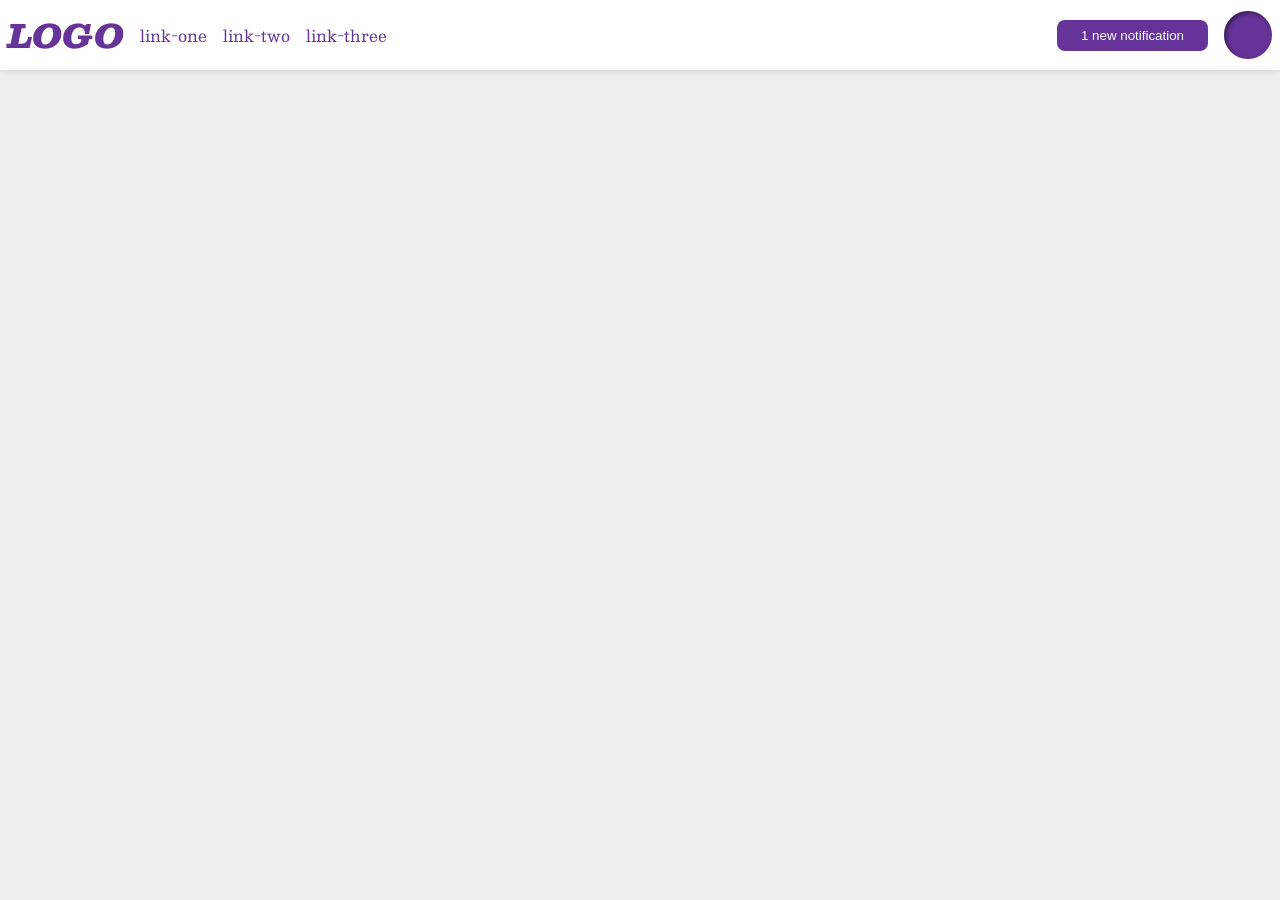
<file: foundations/flex/03-flex-header-2/index.html>
<!DOCTYPE html>
<html lang="en">
  <head>
    <meta charset="UTF-8">
    <meta http-equiv="X-UA-Compatible" content="IE=edge">
    <meta name="viewport" content="width=device-width, initial-scale=1.0">
    <title>Flex Header 2</title>
    <link rel="stylesheet" href="style.css">
  </head>
  <body>
    <div class="header">
      <div class="left-items">
        <div class="logo">
          LOGO
        </div>
        <ul class="links">
          <li><a href="https://google.com">link-one</a></li>
          <li><a href="https://google.com">link-two</a></li>
          <li><a href="https://google.com">link-three</a></li>
        </ul>
      </div>
      <div class="right-items">
        <button class="notifications">
          1 new notification
        </button>
        <div class="profile-image"></div>
      </div>
    </div>
  </body>
</html>
</file>
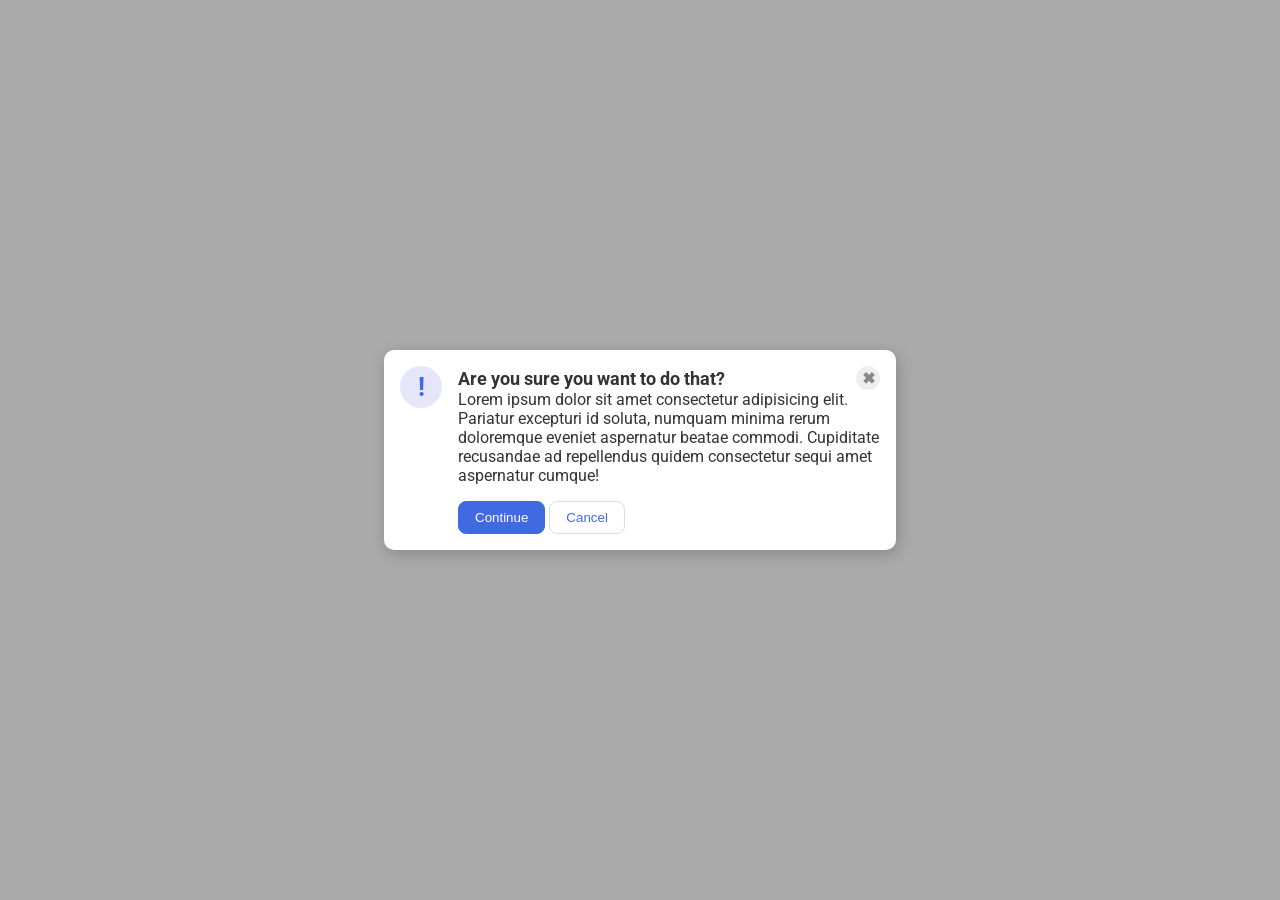
<file: foundations/flex/05-flex-modal/index.html>
<!DOCTYPE html>
<html lang="en">
  <head>
    <meta charset="UTF-8">
    <meta http-equiv="X-UA-Compatible" content="IE=edge">
    <meta name="viewport" content="width=device-width, initial-scale=1.0">
    <link rel="stylesheet" href="style.css">
    <title>Modal</title>
  </head>
  <body>
    <div class="modal">
      <div class="icon">!</div>
      <div class="container">
        <div class="header">Are you sure you want to do that?
          <button class="close-button">✖</button>
        </div>
        <div class="text">Lorem ipsum dolor sit amet consectetur adipisicing elit. Pariatur excepturi id soluta, numquam minima rerum doloremque eveniet aspernatur beatae commodi. Cupiditate recusandae ad repellendus quidem consectetur sequi amet aspernatur cumque!</div>
        <button class="continue">Continue</button>
        <button class="cancel">Cancel</button>
      </div>
    </div>
  </body>
</html>
</file>
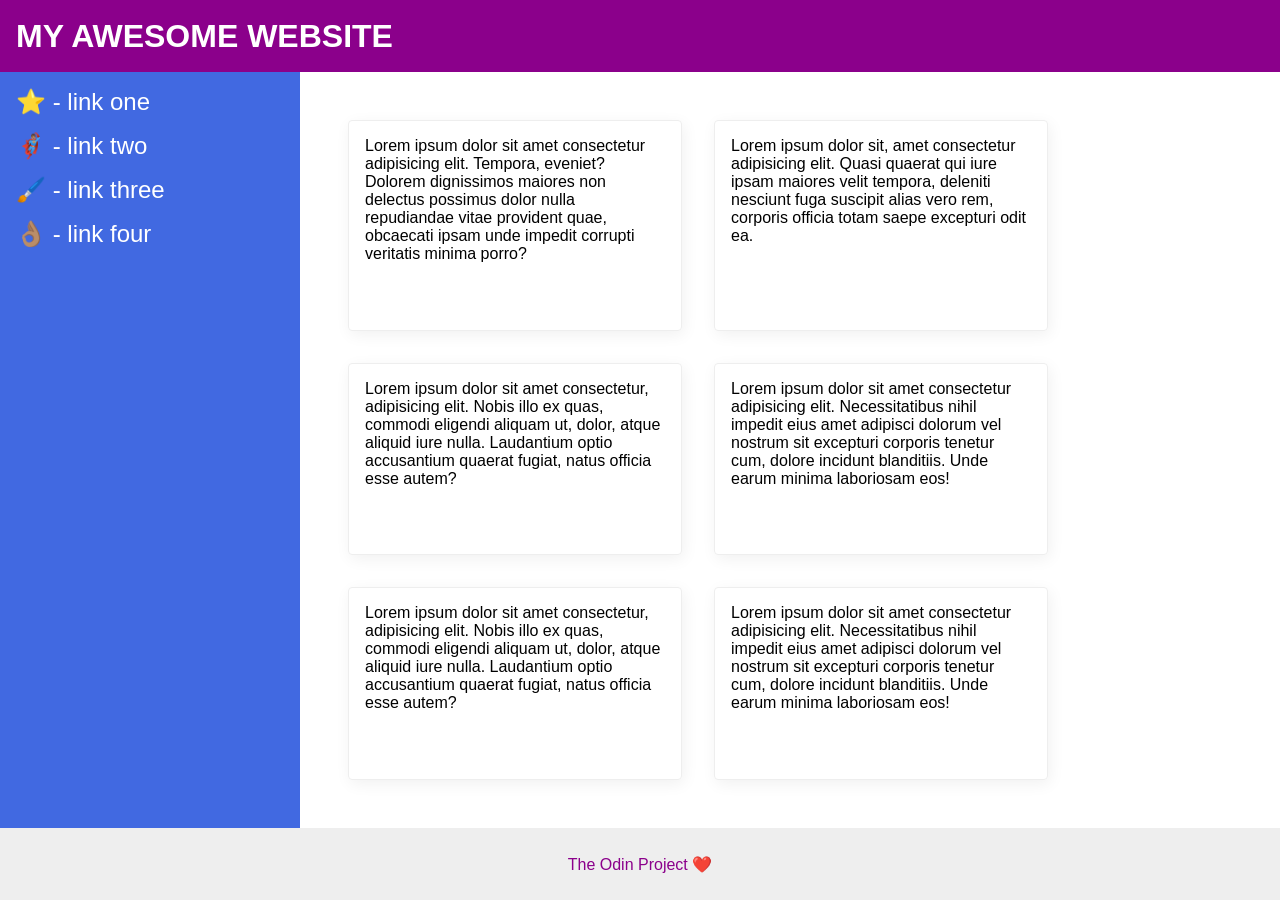
<file: foundations/flex/07-flex-layout-2/index.html>
<!DOCTYPE html>
<html lang="en">
  <head>
    <meta charset="UTF-8">
    <meta http-equiv="X-UA-Compatible" content="IE=edge">
    <meta name="viewport" content="width=device-width, initial-scale=1.0">
    <title>The Holy Grail</title>
    <link rel="stylesheet" href="style.css">
  </head>
  <body>
    <div class="header">
      MY AWESOME WEBSITE
    </div>

    <div class="content">
      <div class="sidebar">
        <ul>
          <li><a href="#">⭐ - link one</a></li>
          <li><a href="#">🦸🏽‍♂️ - link two</a></li>
          <li><a href="#">🖌️ - link three</a></li>
          <li><a href="#">👌🏽 - link four</a></li>
        </ul>
      </div>
      <div class="cards">
        <div class="card">Lorem ipsum dolor sit amet consectetur adipisicing elit. Tempora, eveniet? Dolorem dignissimos maiores non delectus possimus dolor nulla repudiandae vitae provident quae, obcaecati ipsam unde impedit corrupti veritatis minima porro?</div>
        <div class="card">Lorem ipsum dolor sit, amet consectetur adipisicing elit. Quasi quaerat qui iure ipsam maiores velit tempora, deleniti nesciunt fuga suscipit alias vero rem, corporis officia totam saepe excepturi odit ea.</div>
        <div class="card">Lorem ipsum dolor sit amet consectetur, adipisicing elit. Nobis illo ex quas, commodi eligendi aliquam ut, dolor, atque aliquid iure nulla. Laudantium optio accusantium quaerat fugiat, natus officia esse autem?</div>
        <div class="card">Lorem ipsum dolor sit amet consectetur adipisicing elit. Necessitatibus nihil impedit eius amet adipisci dolorum vel nostrum sit excepturi corporis tenetur cum, dolore incidunt blanditiis. Unde earum minima laboriosam eos!</div>
        <div class="card">Lorem ipsum dolor sit amet consectetur, adipisicing elit. Nobis illo ex quas, commodi eligendi aliquam ut, dolor, atque aliquid iure nulla. Laudantium optio accusantium quaerat fugiat, natus officia esse autem?</div>
        <div class="card">Lorem ipsum dolor sit amet consectetur adipisicing elit. Necessitatibus nihil impedit eius amet adipisci dolorum vel nostrum sit excepturi corporis tenetur cum, dolore incidunt blanditiis. Unde earum minima laboriosam eos!</div>
      </div>
    </div>
    
    <div class="footer">
      The Odin Project ❤️
    </div>
  </body>
</html>
</file>
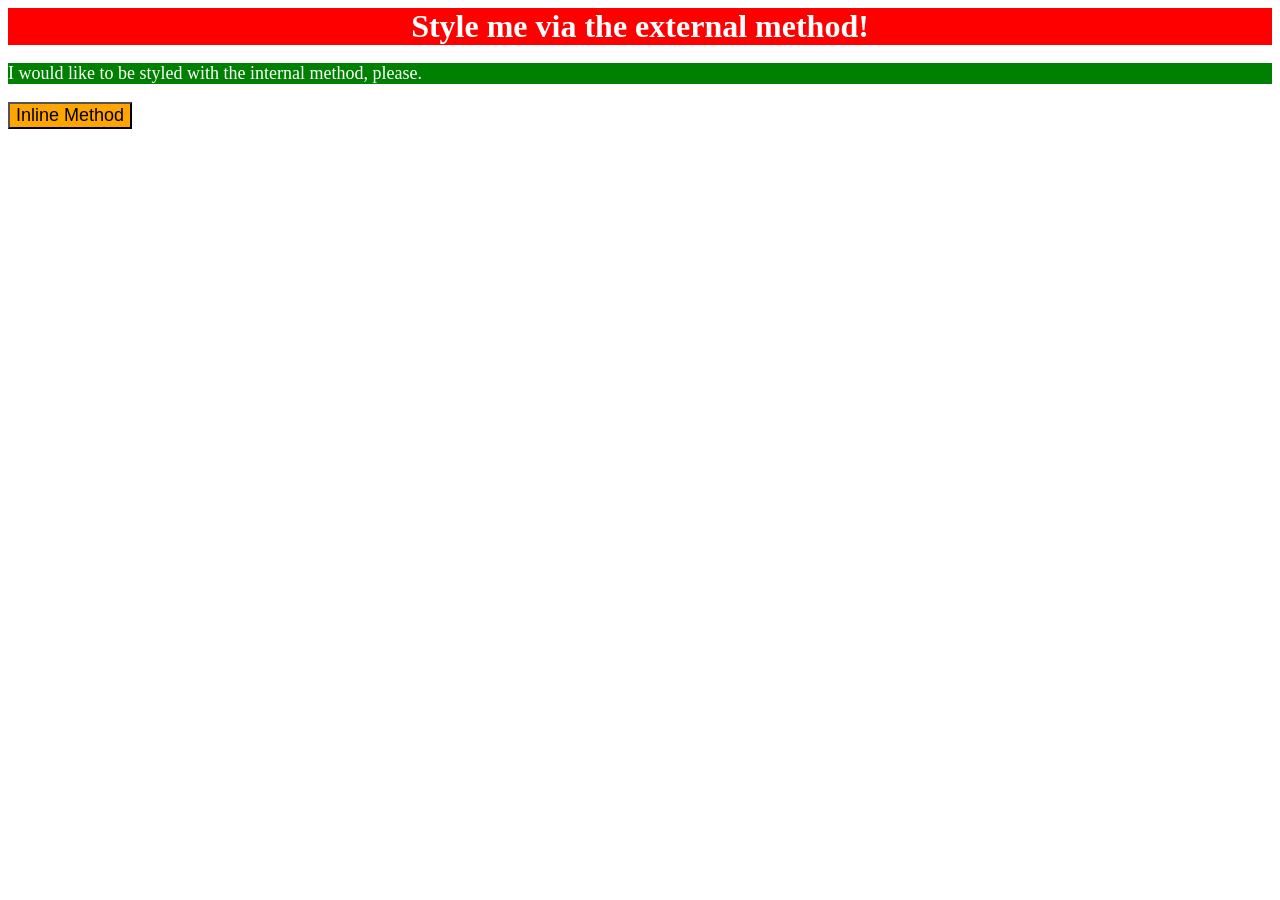
<file: foundations/intro-to-css/01-css-methods/index.html>
<!DOCTYPE html>
<html lang="en">
  <head>
    <meta charset="UTF-8">
    <meta http-equiv="X-UA-Compatible" content="IE=edge">
    <meta name="viewport" content="width=device-width, initial-scale=1.0">
    <link rel="stylesheet" href="style.css">
    <title>Methods for Adding CSS</title>
    <style>
    p {
      background-color: green;
      color: white;
      font-size: 18px;
    }
    </style>
  </head>
  <body>
    <div>Style me via the external method!</div>
    <p>I would like to be styled with the internal method, please.</p>
    <button style="background-color: orange; font-size:18px">Inline Method</button>
  </body>
</html>
</file>
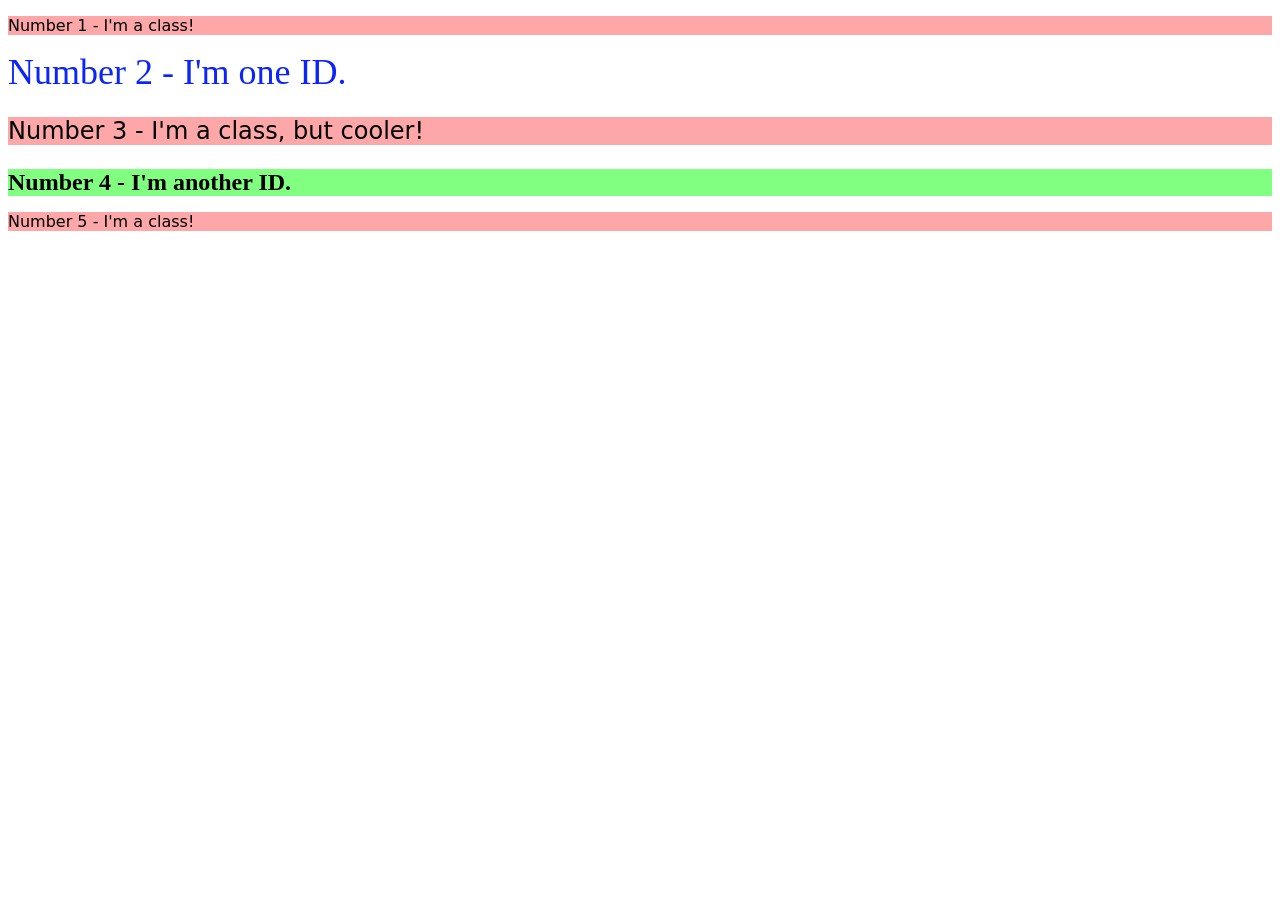
<file: foundations/intro-to-css/02-class-id-selectors/index.html>
<!DOCTYPE html>
<html lang="en">
  <head>
    <meta charset="UTF-8">
    <meta http-equiv="X-UA-Compatible" content="IE=edge">
    <meta name="viewport" content="width=device-width, initial-scale=1.0">
    <title>Class and ID Selectors</title>
    <link rel="stylesheet" href="style.css">
  </head>
  <body>
    <p class="odd">Number 1 - I'm a class!</p>
    <div id="one">Number 2 - I'm one ID.</div>
    <p class="odd cooler">Number 3 - I'm a class, but cooler!</p>
    <div id="another" class="cooler">Number 4 - I'm another ID.</div>
    <p class="odd">Number 5 - I'm a class!</p>
  </body>
</html>
</file>
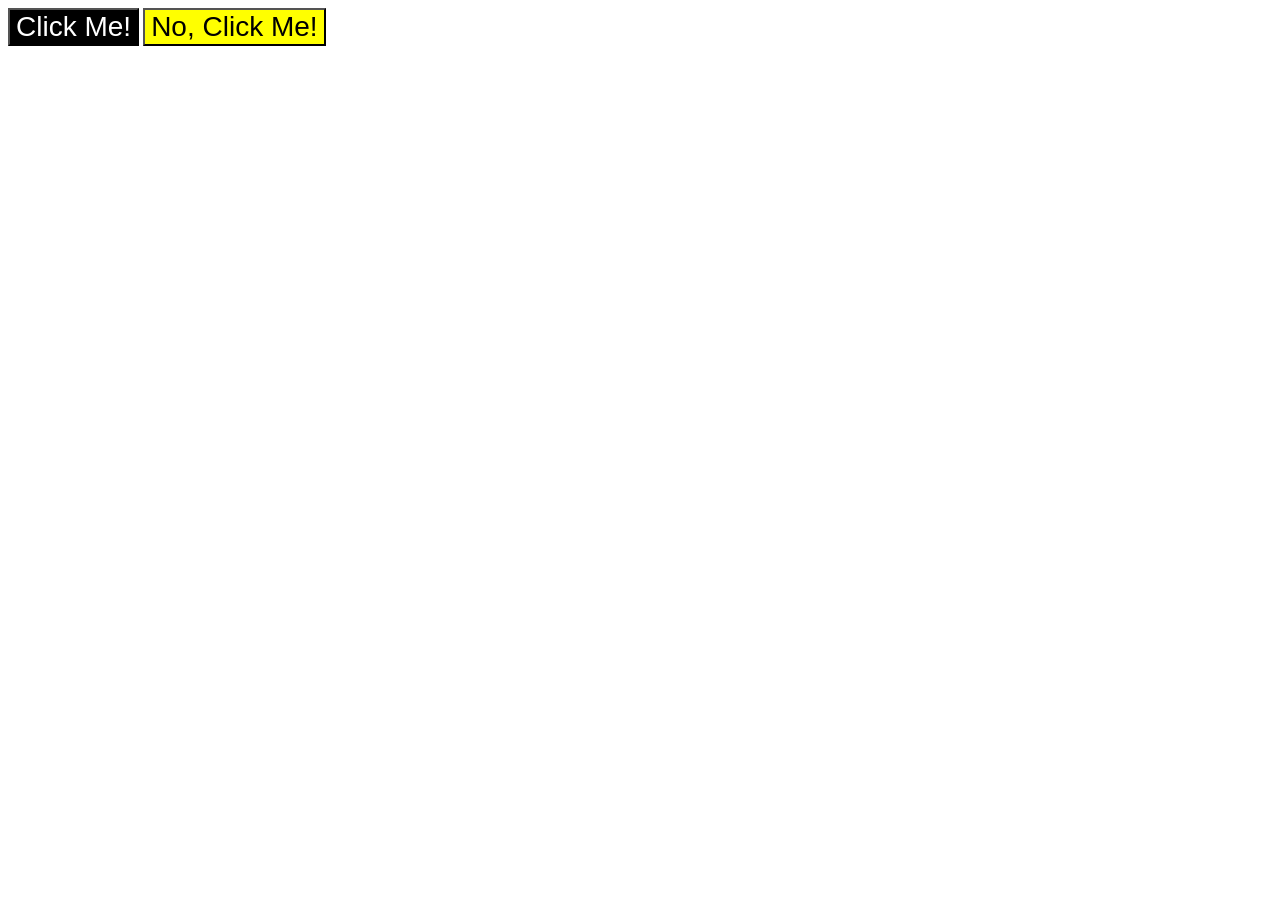
<file: foundations/intro-to-css/03-grouping-selectors/index.html>
<!DOCTYPE html>
<html lang="en">
  <head>
    <meta charset="UTF-8">
    <meta http-equiv="X-UA-Compatible" content="IE=edge">
    <meta name="viewport" content="width=device-width, initial-scale=1.0">
    <title>Grouping Selectors</title>
    <link rel="stylesheet" href="style.css">
  </head>
  <body>
    <button class="black-button common">Click Me!</button>
    <button class="yellow-button common">No, Click Me!</button>
  </body>
</html>
</file>
<file: foundations/flex/03-flex-header-2/style.css>
/* this is some magical font-importing.  
you'll learn about it later. */
@import url('https://fonts.googleapis.com/css2?family=Besley:ital,wght@0,400;1,900&display=swap');

body {
  margin: 0;
  background: #eee;
  font-family: Besley, serif;
}

.header {
  background: white;
  border-bottom: 1px solid #ddd;
  box-shadow: 0 0 8px rgba(0,0,0,.1);
  display: flex;
  justify-content: space-between;
  padding: 8px;
}

.profile-image {
  background: rebeccapurple;
  box-shadow: inset 2px 2px 4px rgba(0,0,0,.5);
  border-radius: 50%;
  width: 48px;
  height: 48px;
}

.logo {
  color: rebeccapurple;
  font-size: 32px;
  font-weight: 900;
  font-style: italic;
}

button {
  border: none;
  border-radius: 8px;
  background: rebeccapurple;
  color: white;
  padding: 8px 24px;
}

a {
  /* this removes the line under our links */
  text-decoration: none;
  color: rebeccapurple;
}

ul {
  list-style-type: none;
  display: flex;
  margin: 0;
  padding: 0;
  gap: 16px;
}

.left-items, .right-items {
  display: flex;
  align-items: center;
  gap: 16px;
}
</file>
<file: foundations/flex/05-flex-modal/style.css>
@import url('https://fonts.googleapis.com/css2?family=Roboto:wght@400;700&display=swap');

html, body {
  height: 100%;
}

body {
  font-family: Roboto, sans-serif;
  margin: 0;
  background: #aaa;
  color: #333;
  /* I'll give you this one for free lol */
  display: flex;
  align-items: center;
  justify-content: center;
}

.modal {
  background: white;
  width: 480px;
  border-radius: 10px;
  box-shadow: 2px 4px 16px rgba(0,0,0,.2);
  display: flex;
  gap: 16px;
  padding: 16px;
}

.icon {
  color: royalblue;
  font-size: 26px;
  font-weight: 700;
  background: lavender;
  width: 42px;
  height: 42px;
  border-radius: 50%;
  display: flex;
  align-items: center;
  justify-content: center;
  flex-shrink: 0;
}

.close-button {
  background: #eee;
  border-radius: 50%;
  color: #888;
  font-weight: bold;
  font-size: 16px;
  height: 24px;
  width: 24px;
  display: flex;
  align-items: center;
  justify-content: center;
  border: 1px solid #eee;
  padding: 0;
}

button {
  cursor: pointer;
  padding: 8px 16px;
  border-radius: 8px;
}

button.continue {
  background: royalblue;
  border: 1px solid royalblue;
  color: white;
}

button.cancel {
  background: white;
  border: 1px solid #ddd;
  color: royalblue;
}

.header {
  display: flex;
  align-items: center;
  font-size: 18px;
  font-weight: bold;
  justify-content: space-between;
}

.text {
  margin-bottom: 16px;
}
</file>
<file: foundations/flex/07-flex-layout-2/style.css>
body {
  font-family: -apple-system, BlinkMacSystemFont, 'Segoe UI', Roboto, Oxygen, Ubuntu, Cantarell, 'Open Sans', 'Helvetica Neue', sans-serif;
  margin: 0;
  min-height: 100vh;
  display: flex;
  flex-direction: column;
}

a {
  font-size: 24px;
  color: white;
  text-decoration: none;
}

ul {
  margin: 0;
  padding: 0;
  list-style: none;
}

li {
  margin-bottom: 16px;
}

.header {
  display: flex;
  height: 72px;
  background: darkmagenta;
  color: white;
  font-size: 32px;
  font-weight: 900;
  align-items: center;
  padding-left: 16px;
}

.content {
  flex: 1;
  display: flex;
}

.footer {
  display: flex;
  height: 72px;
  background: #eee;
  color: darkmagenta;
  justify-content: center;
  align-items: center;
}

.sidebar {
  width: 300px;
  background: royalblue;
  box-sizing: border-box;
  flex-shrink: 0;
  padding: 16px;
}

.cards {
  display: flex;
  flex-wrap: wrap;
  padding: 48px;
  gap: 32px;
  /* flex-basis: 1200px; */
}

.card {
  border: 1px solid #eee;
  box-shadow: 2px 4px 16px rgba(0,0,0,.06);
  border-radius: 4px;
  padding: 16px;
  width: 300px;
}
</file>
<file: foundations/intro-to-css/01-css-methods/style.css>
div {
  background-color: red;
  color: white;
  font-size: 32px;
  font-weight: bold;
  text-align: center;
}
</file>
<file: foundations/intro-to-css/02-class-id-selectors/style.css>
/* Add CSS Styling */
.odd {
  background-color: #FDA7A8;
  font-family: Verdana, "DejaVu Sans", sans-serif;
}

#one {
  color: #0B24FB;
  font-size: 36px;
}

.cooler {
  font-size: 24px;
}

#another {
  background-color: #80FF80;
  font-weight: bold;
}
</file>
<file: foundations/intro-to-css/03-grouping-selectors/style.css>
/* Add CSS Styling */
.black-button {
  background-color: black;
  color: white;
}

.yellow-button {
  background-color: yellow;
}

.black-button,
.yellow-button {
  font-family: Helvetica, "Times New Roman", sans-serif;
  font-size: 28px;
}
</file>
